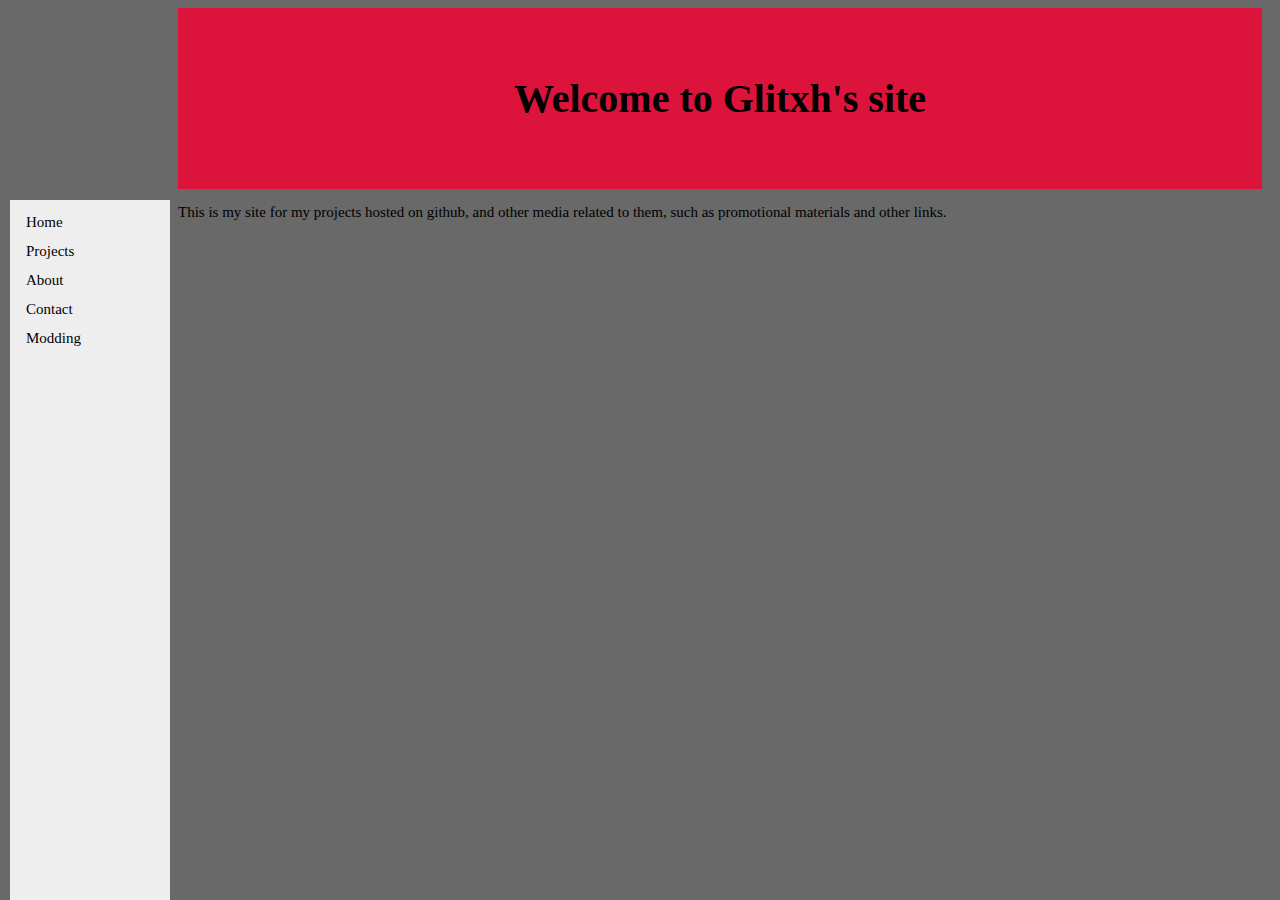
<file: index.html>
<!DOCTYPE html>
<html>

<head>
    <link rel="stylesheet" href="styles.css">
</head>

<body style="background-color: dimgray;">

<div class="sidenav">
    <a href="index.html">Home</a>
    <a href="projects.html">Projects</a>
    <a href="about.html">About</a>
    <a href="contact.html">Contact</a>
    <a href="Modding.html">Modding</a>
</div>

<div class="main">
    <div class="header">  
        <h1 style="text-align: center;">Welcome to Glitxh's site</h1>
    </div>
    
    <p style="text-align: left;">This is my site for my projects hosted on github, and other media related to them, such as promotional materials and other links.</p>
   
</div>

</body>
</html>
</file>
<file: styles.css>
.header {
    padding: 40px;
    text-align: center;
    background: crimson;
    color: black;
    font-size: 20px;
}

.sidenav {
    height: 100%;
    width: 160px;
    position: fixed;
    z-index: 1;
    top: 200px;
    left: 10px;
    background: #eee;
    overflow-x: hidden;
    padding: 8px 0;
}

.sidenav a {
    padding: 6px 8px 6px 16px;
    text-decoration: none;
    font-size: 15px;
    color: black;
    display: block;
}

.sidenav a:hover {
    color: crimson;
}

.main {
    margin-left: 160px; /* Same as the width of the sidenav */
    font-size: 15px; /* Increased text to enable scrolling */
    padding: 0px 10px;
}

@media screen and (max-height: 450px) {
    .sidenav {
        padding-top: 15px;
    }

    .sidenav a {
        font-size: 18px;
    }
}
</file>
